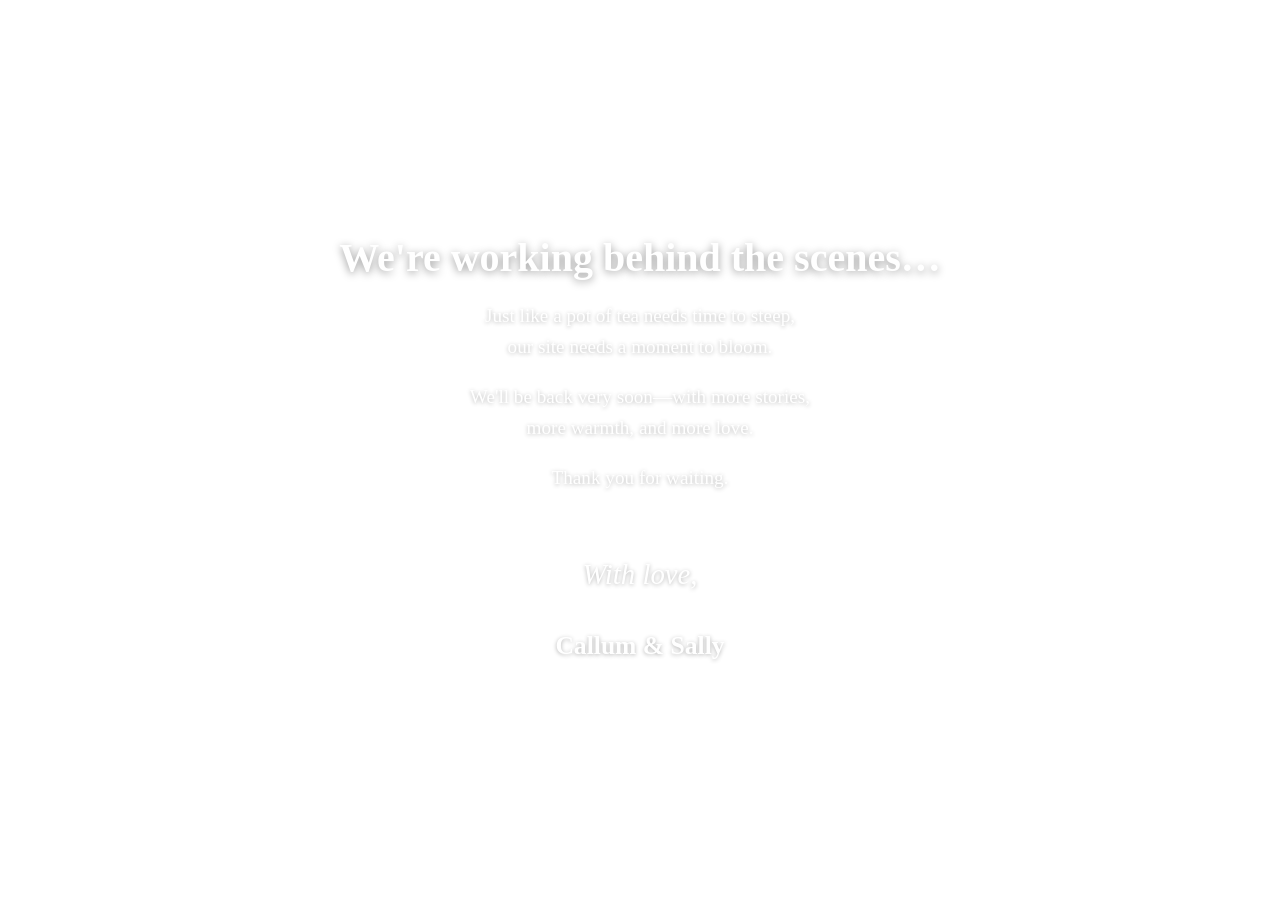
<file: maintenance/maintenance-index.html>
<!DOCTYPE html>
<html lang="en">
<head>
  <meta charset="UTF-8">
  <meta name="viewport" content="width=device-width, initial-scale=1.0">
  <title>Callum &amp; Sally – Under Maintenance</title>
  <style>
    body {
      margin: 0;
      padding: 0;
      background: url('https://callumandsally.littlestar.jp/wordpress/wp-content/uploads/2025/07/maintenance-background-overlay.png') no-repeat center center fixed;
      background-size: cover;
      font-family: 'Georgia', serif;
      color: #ffffff;
      text-align: center;
      min-height: 100vh;
      display: flex;
      flex-direction: column;
      justify-content: center;
      align-items: center;
      padding: 2em 1em;
      box-sizing: border-box;
    }

    .container {
      max-width: 640px;
    }

    h1 {
      font-size: 2.5em;
      font-weight: bold;
      margin-bottom: 0.5em;
      text-shadow: 0 2px 8px rgba(0, 0, 0, 0.4);
    }

    p {
      font-size: 1.2em;
      line-height: 1.6;
      text-shadow: 0 1px 4px rgba(0, 0, 0, 0.3);
    }

    .italic {
      font-style: italic;
      font-size: 1.8em;
      margin-top: 2em;
    }

    .signature {
      font-size: 1.6em;
      font-weight: bold;
      margin-top: 0.5em;
    }

    @media (max-width: 600px) {
      h1 { font-size: 1.8em; }
      .italic { font-size: 1.3em; }
      .signature { font-size: 1.2em; }
    }
  </style>
</head>
<body>
  <div class="container">
    <h1>We're working behind the scenes…</h1>
    <p>
      Just like a pot of tea needs time to steep,<br>
      our site needs a moment to bloom.
    </p>
    <p>
      We'll be back very soon—with more stories,<br>
      more warmth, and more love.
    </p>
    <p>Thank you for waiting.</p>
    <p class="italic">With love,</p>
    <p class="signature">Callum &amp; Sally</p>
  </div>
</body>
</html>
</file>
